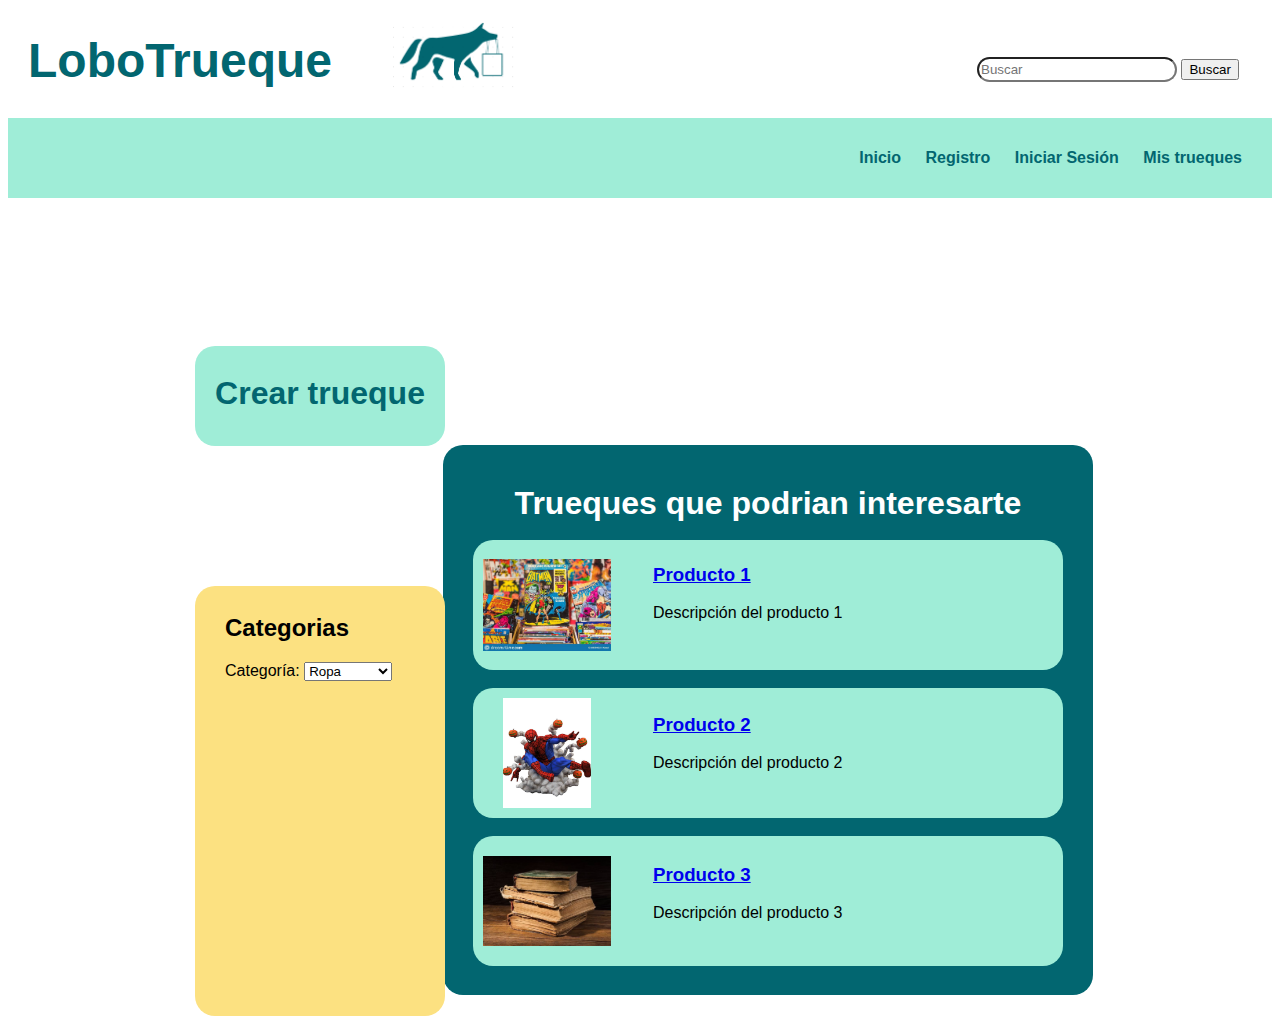
<file: index.html>
<!DOCTYPE html>
<html>
<head>
    <meta charset="utf-8">
    <meta http-equiv="X-UA-Compatible" content="IE=edge">
    <meta name="viewport" content="width=device-width, initial-scale=1">
	<title>LoboTrueque</title>
    <link rel="stylesheet" href="homeLoboTruk.css">
</head>

<body>

	 <div class="logo1">
      <a id="logo-header">
      <span class="site-name">LoboTrueque</span>
    </a>
<div class="search">
      <form action="#">
          <input type="text"
              placeholder="Buscar"
              name="search">
              <input type="submit" value="Buscar">
      </form>
  </div>
</div>
    </div>

    <header id="main-header">
    <nav>
      <ul><b>
        <li><a href="index.html">Inicio</a></li>
        <li><a href="registro.html">Registro</a></li>
        <li><a href="logueomk1.html">Iniciar Sesión</a></li>
        <li><a href="#">Mis trueques</a></li>
      </ul></b>
    </nav>

  </header>
  <div class="imagen">
    <img src="logo.png">
  </div>

        <div class="box">
			<h1>Trueques que podrian interesarte</h1>
            <br>
            <div class="box1">
                <div class="imagenes"><img src="producto1.jpg"></div>
				<div class="textarea1">
                    <h3><a href="Producto.html">Producto 1</a></h3>
                    <p>Descripción del producto 1</p></div>
            </div><br>
            <div class="box2">
                <div class="imagenes"><img src="producto2.jpg"></div>
				<div class="textarea2">
                    <h3><a href="#">Producto 2</a></h3>
                    <p>Descripción del producto 2</p></div>
            </div><br>
            <div class="box3">
				<div class="imagenes"><img src="producto3.jpg"></div>
				<div class="textarea3">
                    <h3><a href="#">Producto 3</a></h3>
				    <p>Descripción del producto 3</p></div>
            </div>
        </div>

        <div class="categorias">
				<H2>Categorias</H2>
				<label for="categoria">Categoría:</label>
				<select id="categoria" name="categoria">
					<option value="ropa">Ropa</option>
					<option value="hogar">Hogar</option>
					<option value="electrónica">Electrónica</option>
				</select><br>
        </div>

    <div class="boton">
        <center><h1><a href="crearTruk.html">Crear trueque</a></h1></center>
    </div>

	
</head>
<body>
</file>
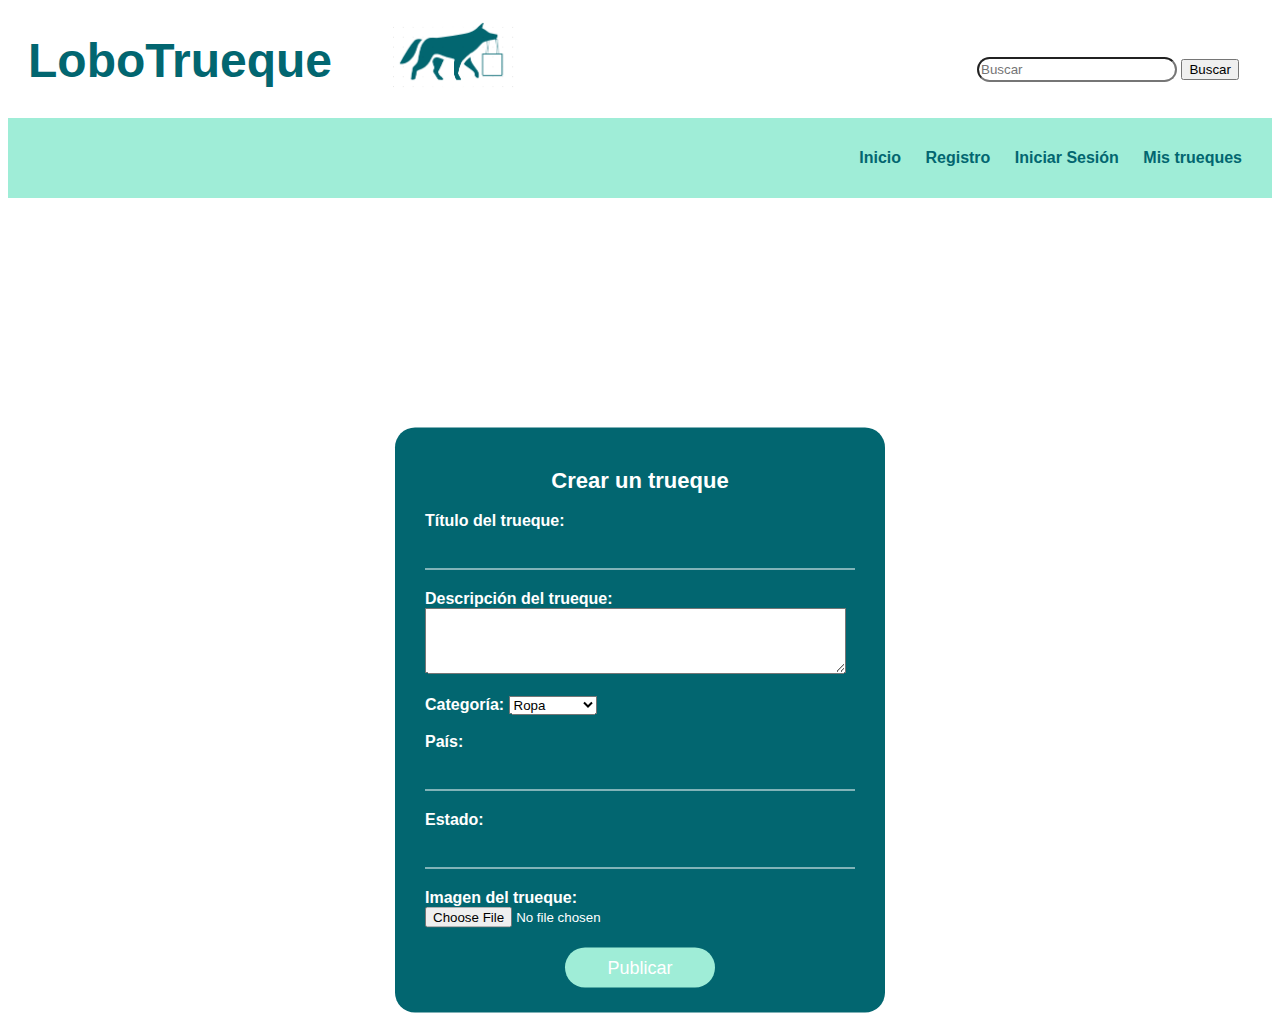
<file: crearTruk.html>
<!DOCTYPE html>
<html>
  <head>
    <meta charset="utf-8">
    <meta http-equiv="X-UA-Compatible" content="IE=edge">
    <meta name="viewport" content="width=device-width, initial-scale=1">
    <title>trueke Lobotrueque</title>
    <link rel="stylesheet" href="crearTruk.css">
  </head>

  <div class="logo1">
      <a id="logo-header">
      <span class="site-name">LoboTrueque</span>
    </a>
<div class="search">
      <form action="#">
          <input type="text"
              placeholder="Buscar"
              name="search">
              <input type="submit" value="Buscar">
      </form>
  </div>
</div>
    </div>

    <header id="main-header">
    <nav>
      <ul><b>
        <li><a href="index.html">Inicio</a></li>
        <li><a href="registro.html">Registro</a></li>
        <li><a href="logueomk1.html">Iniciar Sesión</a></li>
        <li><a href="#">Mis trueques</a></li>
      </ul></b>
    </nav>

  </header>
  <div class="imagen">
    <img src="logo.png">
  </div>
  
  <div class="box">
  <section>
    <h2>Crear un trueque</h2>
<br>

    <form action="crearTruk.php" class="login__form" method="POST">

        <label for="titulo">Título del trueque:</label>
        <input type="text" id="titulo" name="titulo" required><br>
        
        <label for="descripcion">Descripción del trueque:</label>
        <textarea id="descripcion" name="descripcion" rows="4" cols="50"></textarea><br>
        <br>
            <label for="categoria">Categoría:</label>
            <select id="categoria" name="categoria">
                <option value="ropa">Ropa</option>
                <option value="hogar">Hogar</option>
                <option value="electrónica">Electrónica</option>
            </select><br>
        <br>
        <label for="pais">País:</label>
        <input type="text" id="pais" name="pais" required>
        <br>
        <label for="estado">Estado:</label>
        <input type="text" id="estado" name="estado" required>
        <br>
        <label for="imagen">Imagen del trueque:</label>
        <input type="file" id="imagen" name="imagen"><br>

        <center> <input type="submit" value="Publicar"></center>
    </form>
</div>
</file>
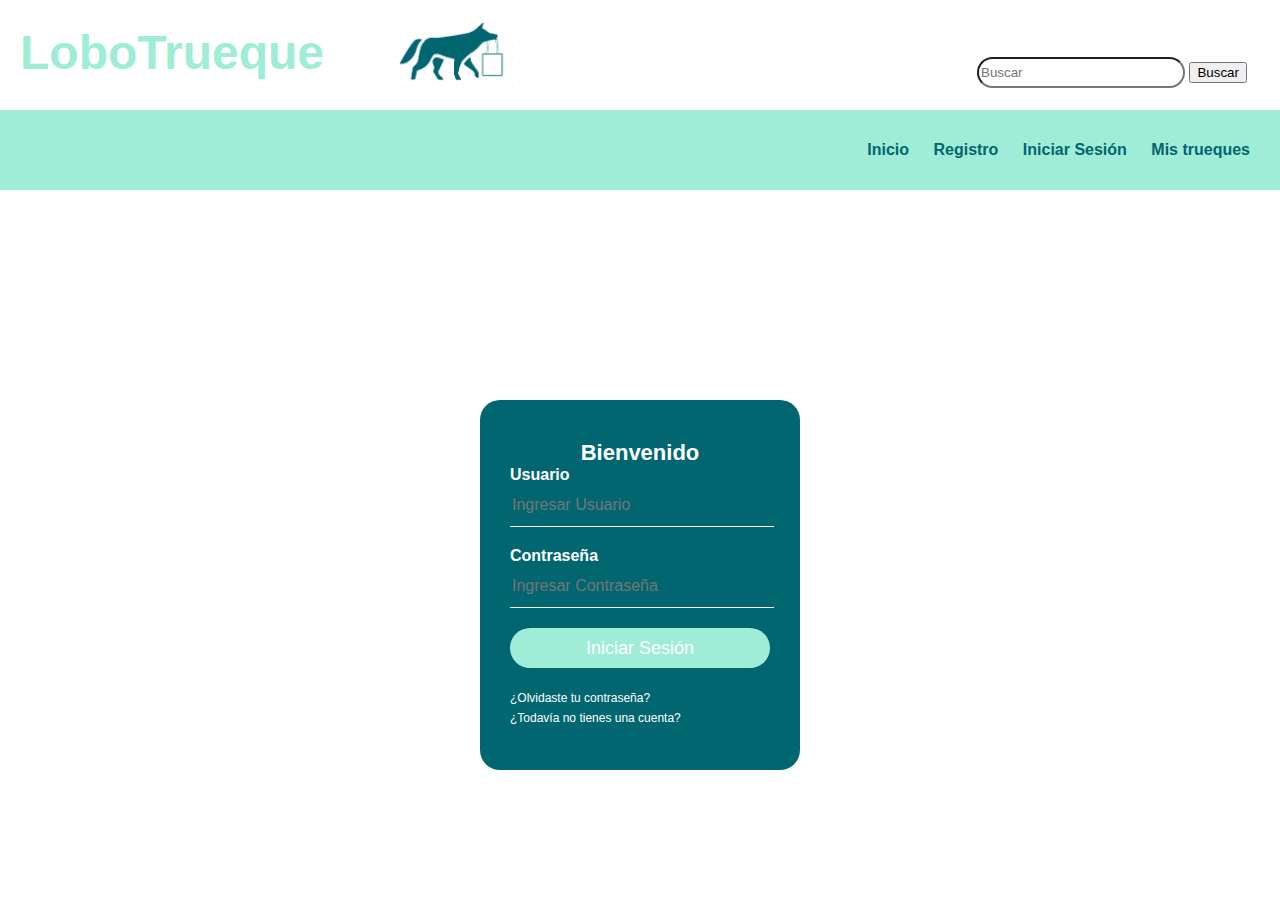
<file: logueomk1.html>
<!DOCTYPE html>
<html>
  <head>
    <meta charset="utf-8">
    <meta http-equiv="X-UA-Compatible" content="IE=edge">
    <meta name="viewport" content="width=device-width, initial-scale=1">
    <title>Login Lobotrueque</title>
    <link rel="stylesheet" href="master.css">
  </head>

  <div class="logo1">
      <a id="logo-header">
      <span class="site-name">LoboTrueque</span>
    </a>
<div class="search">
      <form action="#">
          <input type="text"
              placeholder="Buscar"
              name="search">
              <input type="submit" value="Buscar">
      </form>
  </div>
</div>
    </div>

    <header id="main-header">
    <nav>
      <ul><b>
        <li><a href="index.html">Inicio</a></li>
        <li><a href="registro.html">Registro</a></li>
        <li><a href="logueomk1.html">Iniciar Sesión</a></li>
        <li><a href="#">Mis trueques</a></li>
      </ul></b>
    </nav>

  </header>
  <div class="imagen">
    <img src="logo.png">
  </div>

  <body>

    <div class="login-box">
      <h1>Bienvenido</h1>
      <form>
        <!-- USERNAME INPUT -->
        <label for="username">Usuario</label>
        <input type="text" placeholder="Ingresar Usuario">
        <!-- PASSWORD INPUT -->
        <label for="password">Contraseña</label>
        <input type="password" placeholder="Ingresar Contraseña">
        <input type="submit" value="Iniciar Sesión">
        <a href="#">¿Olvidaste tu contraseña?</a><br>
        <a href="registro.html">¿Todavía no tienes una cuenta?</a>
      </form>
    </div>
  </body>
</html>
</file>
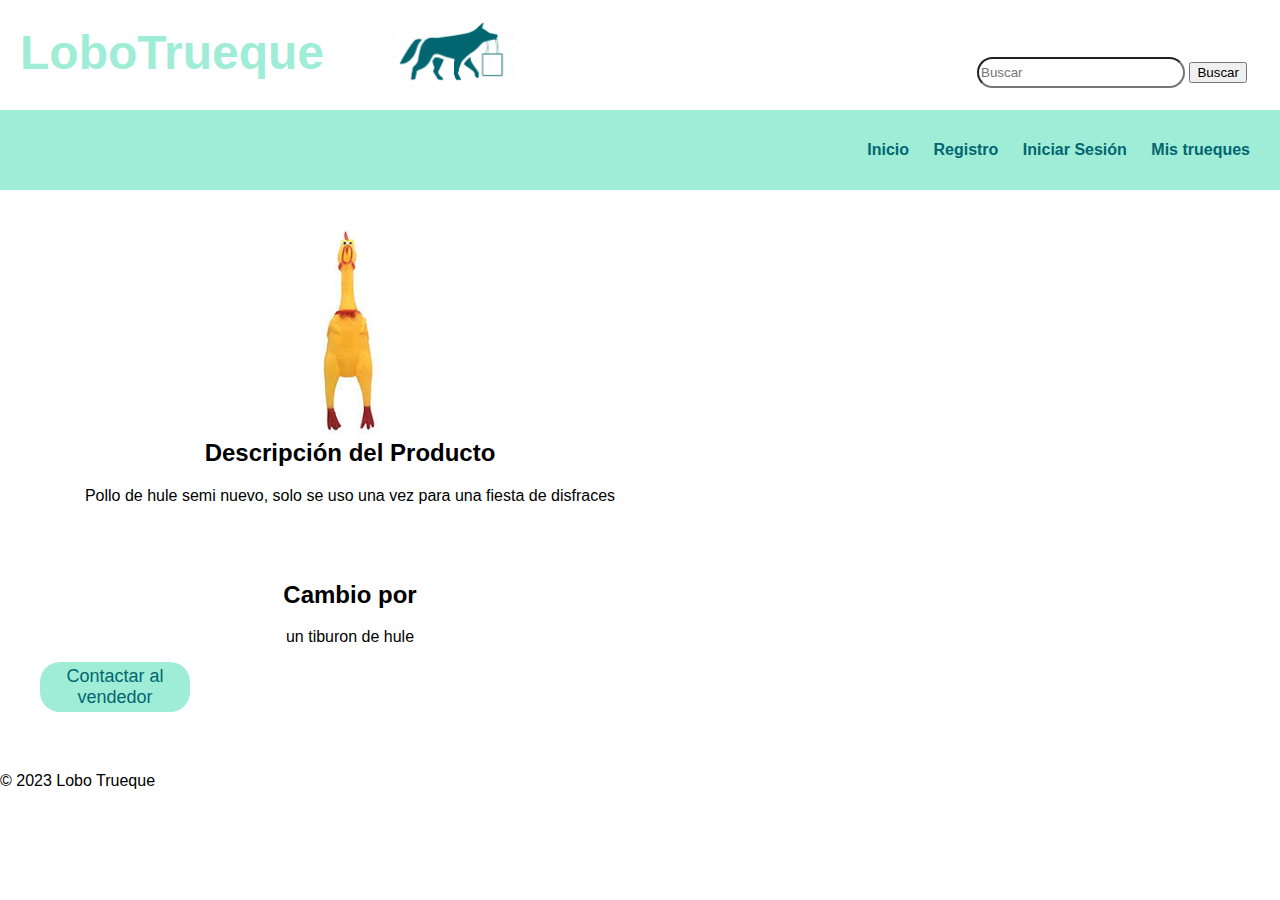
<file: Producto.html>
<!DOCTYPE html>
<html>
  <head>
    <meta charset="UTF-8">
    <title>Producto y Descripción</title>
    <link rel="stylesheet" type="text/css" href="producto.css">
  </head>
  <body>
    <div class="logo1">
      <a id="logo-header">
      <span class="site-name">LoboTrueque</span>
    </a>
<div class="search">
      <form action="#">
          <input type="text"
              placeholder="Buscar"
              name="search">
              <input type="submit" value="Buscar">
      </form>
  </div>
</div>
    </div>

    <header id="main-header">
    <nav>
      <ul><b>
        <li><a href="index.html">Inicio</a></li>
        <li><a href="registro.html">Registro</a></li>
        <li><a href="logueomk1.html">Iniciar Sesión</a></li>
        <li><a href="#">Mis trueques</a></li>
      </ul></b>
    </nav>

  </header>
  <div class="imagen">
    <img src="logo.png">
  </div>

  <div class="contenedor">
    <main>
      <section id="producto">
        <div class="imprdo"><img src="descarga.jpg" alt="Producto"></div>
        <h2>Descripción del Producto</h2>
        <p>Pollo de hule semi nuevo, solo se uso una vez para una fiesta de disfraces</p>
      </section><br>
    
      <section id="compra">
        <h2>Cambio por</h2>
        <p>un tiburon de hule</p>
        <form action="#" method="post">
          <button type="submit" >Contactar al vendedor</button>
        </form>
      </section>
    </main>
  </div>

    <footer>
      <p>&copy; 2023 Lobo Trueque</p>
    </footer>
  </body>
</html>
</file>
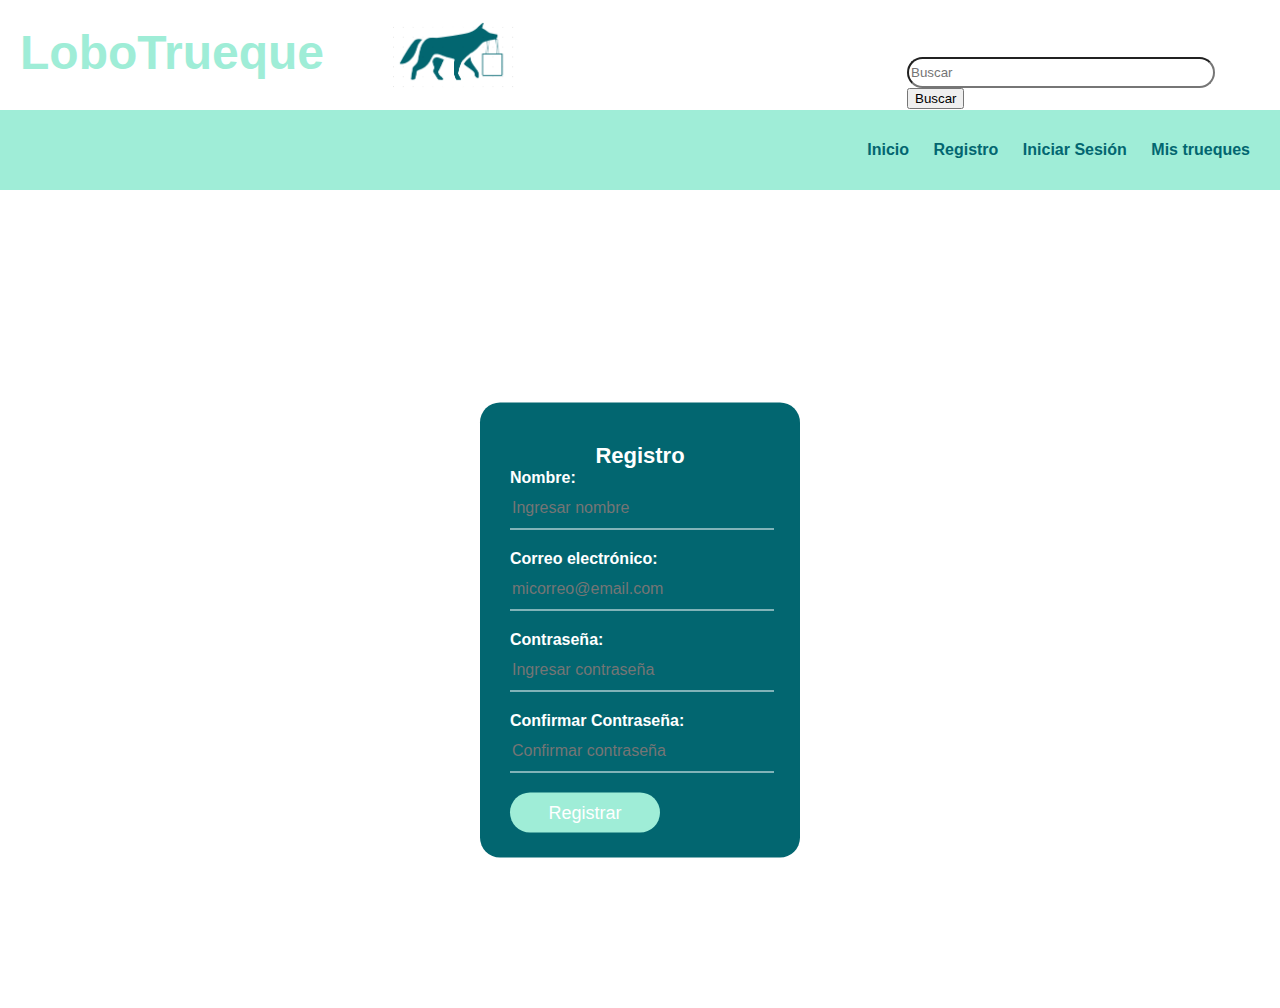
<file: registro.html>
<!DOCTYPE html>
<html>
<head>
	<meta charset="utf-8">
    <meta http-equiv="X-UA-Compatible" content="IE=edge">
    <meta name="viewport" content="width=device-width, initial-scale=1.0">
	<title>Registro de Usuario</title>
	<link rel="stylesheet" type="text/css" href="style.css">
</head>

<div class="logo1">
	<a id="logo-header">
	<span class="site-name">LoboTrueque</span>
  </a>
<div class="search">
	<form action="#">
		<input type="text"
			placeholder="Buscar"
			name="search">
			<input type="submit" value="Buscar">
	</form>
</div>
</div>
  </div>

  <header id="main-header">
  <nav>
	<ul><b>
	  <li><a href="index.html">Inicio</a></li>
	  <li><a href="registro.html">Registro</a></li>
	  <li><a href="logueomk1.html">Iniciar Sesión</a></li>
	  <li><a href="#">Mis trueques</a></li>
	</ul></b>
  </nav>

</header>
<div class="imagen">
  <img src="logo.png">
</div>

<body>

<body>
	<div class="login-box">
		<h1>Registro</h1>
		<form method="POST" action="register.php">
			<label for="name">Nombre:</label>
			<input type="text" id="name" name="name" placeholder="Ingresar nombre" required>
			<label for="email">Correo electrónico:</label>
			<input type="email" id="email" name="email" placeholder="micorreo@email.com" required>
			<label for="password">Contraseña:</label>
			<input type="password" id="password" name="password" placeholder="Ingresar contraseña" required>
			<label for="confirm_password">Confirmar Contraseña:</label>
			<input type="password" id="confirm_password" name="confirm_password" placeholder="Confirmar contraseña" required>
			<button type="submit">Registrar</button>
		</form>
	</div>
</body>
</html>
</file>
<file: homeLoboTruk.css>
* {
    box-sizing: inherit;
  }
body {
    background:#fff;
    background-size: cover;
    font-family: 'Varela Round', sans-serif;
  }
  .logo1{
    background: #fff;
    color: #026670;
    height: 110px;
    top: 0px;
  }
  .search input[type=text]{
    width:200px;
    height:25px;
    border-radius:25px;
  }
  .search{
    position:absolute;
    float:right;
    margin:7px;
    left: 970px;
    top: 50px;
  } 
  
  #main-header {
    background: #9FEDD7;
    color: white;
    height: 80px;
    top: 0px;
  }	
  #main-header a {
      color: #026670;
    }
  
  #logo-header {
    float: left;
    padding: 25px 0 0 20px;
    text-decoration: none;
  }
    #logo-header:hover {
      color: #9FEDD7;
    }
    
    #logo-header .site-name {
      display: block;
      font-weight: 900;
      font-size: 3em;
    }
    
    #logo-header .site-desc {
      display: block;
      font-weight: 300;
      font-size: 0.8em;
      color: rgb(32, 32, 32);
    }
  
    img {
      height: 100%;
      width: 160%;
      object-fit: contain;
     }
  
  .imagen {
    width:80px;
    position:absolute;
    left: 390px;
    top: 18px;
  }
  
/* ---------- NAVEGACIÓN ---------- */
  nav {
  float: right;
  }
  nav ul {
    margin: 0;
    padding: 0;
    list-style: none;
    padding-right: 20px;
  }
  
    nav ul li {
      display: inline-block;
      line-height: 80px;
    }
      
      nav ul li a {
        display: block;
        padding: 0 10px;
        text-decoration: none;
      }
      
        nav ul li a:hover {
          background: #fce181;
        }  
  
  
  html {
    box-sizing: border-box;
  }

  /* ---------- CAJA ---------- */
.box{
  border-radius: 1.25em;
	width: 650px;
	height: 550px;
	background: #026670;
	color: #fff;
	top: 80%;
	left: 60%;
	position: absolute;
	transform: translate(-50%, -50%);
	box-sizing: border-box;
	padding: 40px 30px;
}
.box h1 {
	margin: 0;
	padding: 0 0 0px;
	text-align: center;
  }
.box1{
    border-radius: 1.25em;
	width: 590px;
	height: 130px;
	background: #9FEDD7;
	color: #000;
    padding: 10px ; 
}
.box2{
    border-radius: 1.25em;
	width: 590px;
	height: 130px;
	background: #9FEDD7;
	color: #000;
    padding: 10px ; 
}
.box3{  
    border-radius: 1.25em;
	width: 590px;
	height: 130px;
	background: #9FEDD7;
	color: #000;
    padding: 10px ; 
}
.imagenes{
    height: 100%;
    object-fit: contain;
    width:80px;
    left: 390px;
}
.textarea1{
    object-fit: contain;
    position: absolute;
    left: 210px;
    top: 100px;
}
.textarea2{
    object-fit: contain;
    position: absolute;
    left: 210px;
    top: 250px;
}
.textarea3{
    object-fit: contain;
    position: absolute;
    left: 210px;
    top: 400px;
}
.categorias{
    border-radius: 1.25em;
	width: 250px;
	height: 430px;
	background: #fce181;
	color: #000;
	top: 89%;
	left: 25%;
	position: absolute;
	transform: translate(-50%, -50%);
	box-sizing: border-box;
	padding: 8px 30px;
}
.boton{
    border-radius: 1.25em;
	width: 250px;
	height: 100px;
	background: #9FEDD7;
	top: 44%;
	left: 25%;
	position: absolute;
	transform: translate(-50%, -50%);
	box-sizing: border-box;
	padding: 8px 10px;
}
.boton:hover {
  cursor: pointer;
  background: #fce181;
}
.boton h1 a{
  text-decoration: none;
  color: #026670;
}
</file>
<file: crearTruk.css>
* {
    box-sizing: inherit;
  }
body {
    background:#fff;
    background-size: cover;
    font-family: 'Varela Round', sans-serif;
  }
  .logo1{
    background: #fff;
    color: #026670;
    height: 110px;
    top: 0px;
  }
  .search input[type=text]{
    width:200px;
    height:25px;
    border-radius:25px;
  }
  .search{
    position:absolute;
    float:right;
    margin:7px;
    left: 970px;
    top: 50px;
  } 
  
  #main-header {
    background: #9FEDD7;
    color: white;
    height: 80px;
    top: 0px;
  }	
  #main-header a {
      color: #026670;
    }
  
  #logo-header {
    float: left;
    padding: 25px 0 0 20px;
    text-decoration: none;
  }
    #logo-header:hover {
      color: #9FEDD7;
    }
    
    #logo-header .site-name {
      display: block;
      font-weight: 900;
      font-size: 3em;
    }
    
    #logo-header .site-desc {
      display: block;
      font-weight: 300;
      font-size: 0.8em;
      color: rgb(32, 32, 32);
    }
  
    img {
      height: 100%;
      width: 160%;
      object-fit: contain;
     }
  
  .imagen {
    width:80px;
    position:absolute;
    left: 390px;
    top: 18px;
  }
  
/* ---------- NAVEGACIÓN ---------- */
  nav {
  float: right;
  }
  nav ul {
    margin: 0;
    padding: 0;
    list-style: none;
    padding-right: 20px;
  }
  
    nav ul li {
      display: inline-block;
      line-height: 80px;
    }
      
      nav ul li a {
        display: block;
        padding: 0 10px;
        text-decoration: none;
      }
      
        nav ul li a:hover {
          background: #fce181;
        }  
  
  
  html {
    box-sizing: border-box;
  }

/* ---------- CAJA ---------- */
.box{
    border-radius: 1.25em;
	width: 490px;
	height: 585px;
	background: #026670;
	color: #fff;
	top: 80%;
	left: 50%;
	position: absolute;
	transform: translate(-50%, -50%);
	box-sizing: border-box;
	padding: 40px 30px;
}
.box h2 {
	margin: 0;
	padding: 0 0 0px;
	text-align: center;
	font-size: 22px;
  }

  .box label {
	margin: 0;
	padding: 0;
	font-weight: bold;
  }
  
  .box input {
	width: 100%;
	margin-bottom: 20px;
  }
  
  .box input[type="text"] {
	border: none;
	border-bottom: 1px solid #fff;
	background: transparent;
	outline: none;
	height: 40px;
	color: #fff;
	font-size: 16px;
  }

  .box input[type="submit"] {
    border: none;
    width: 150px;
    height: 40px;
    background: #9FEDD7;
    color: #fff;
    font-size: 18px;
    border-radius: 20px;
  }
  
  .box input[type="submit"]:hover {
    cursor: pointer;
    background: #fce181;
    color: #026670;
  }
  
  .box a {
	text-decoration: none;
	font-size: 12px;
	line-height: 20px;
	color: #fff;
  }
  
  .box a:hover {
	color: #fff;
  }
</file>
<file: master.css>
body {
  margin: 0;
  padding: 0;
  background:#fff;
  background-size: cover;
  font-family: 'Varela Round', sans-serif;
}
.logo1{
  background: #fff;
  color: #026670;
  height: 110px;
  top: 0px;
}
.search input[type=text]{
  width:200px;
  height:25px;
  border-radius:25px;
}
.search{
  position:absolute;
  float:right;
  margin:7px;
  left: 970px;
  top: 50px;
} 

#main-header {
  background: #9FEDD7;
  color: white;
  height: 80px;
  top: 0px;
}	
#main-header a {
    color: #026670;
  }

#logo-header {
  float: left;
  padding: 25px 0 0 20px;
  text-decoration: none;
}
  #logo-header:hover {
    color: #9FEDD7;
  }
  
  #logo-header .site-name {
    display: block;
    font-weight: 900;
    font-size: 3em;
  }
  
  #logo-header .site-desc {
    display: block;
    font-weight: 300;
    font-size: 0.8em;
    color: rgb(32, 32, 32);
  }

  img {
    height: 100%;
    width: 160%;
    object-fit: contain;
   }

.imagen {
  width:80px;
  position:absolute;
  left: 390px;
  top: 18px;
}

/* ---------- NAVEGACIÓN ---------- */
nav {
float: right;
}
nav ul {
  margin: 0;
  padding: 0;
  list-style: none;
  padding-right: 20px;
}

  nav ul li {
    display: inline-block;
    line-height: 80px;
  }
    
    nav ul li a {
      display: block;
      padding: 0 10px;
      text-decoration: none;
    }
    
      nav ul li a:hover {
        background: #fce181;
      }  


html {
  box-sizing: border-box;
}

.login-box {
  border-radius: 1.25em;
  border-radius: 1.25em;
  width: 320px;
  height: 370px;
  background: #026670;
  color: #fff;
  top: 65%;
  left: 50%;
  position: absolute;
  transform: translate(-50%, -50%);
  box-sizing: border-box;
  padding: 40px 30px;
}

/* ---------- CAJA ---------- */
.login-box .avatar {
  width: 100px;
  height: 100px;
  border-radius: 20%;
  position: absolute;
  top: -30px;
  left: calc(50% - 50px);
}

.login-box h1 {
  margin: 0;
  padding: 0 0 0px;
  text-align: center;
  font-size: 22px;
}

.login-box label {
  margin: 0;
  padding: 0;
  font-weight: bold;
  display: block;
}

.login-box input {
  width: 100%;
  margin-bottom: 20px;
}

.login-box input[type="text"], .login-box input[type="password"] {
  border: none;
  border-bottom: 1px solid #fff;
  background: transparent;
  outline: none;
  height: 40px;
  color: #fff;
  font-size: 16px;
}

.login-box input[type="submit"] {
  border: none;
  outline: none;
  height: 40px;
  background: #9FEDD7;
  color: #fff;
  font-size: 18px;
  border-radius: 20px;
}

.login-box input[type="submit"]:hover {
  cursor: pointer;
  background: #fce181;
  color: #026670;
}

.login-box a {
  text-decoration: none;
  font-size: 12px;
  line-height: 20px;
  color: #fff;
}

.login-box a:hover {
  color: #fff;
}
</file>
<file: producto.css>
body {
    font-family: Arial, sans-serif;
    margin: 0;
    padding: 0;
  }
  
  .logo1{
    background: #fff;
    color: #026670;
    height: 110px;
    top: 0px;
  }
  .search input[type=text]{
    width:200px;
    height:25px;
    border-radius:25px;
  }
  .search{
    position:absolute;
    float:right;
    margin:7px;
    left: 970px;
    top: 50px;
  } 
  
  #main-header {
    background: #9FEDD7;
    color: white;
    height: 80px;
    top: 0px;
  }	
  #main-header a {
      color: #026670;
    }
  
  #logo-header {
    float: left;
    padding: 25px 0 0 20px;
    text-decoration: none;
  }
    #logo-header:hover {
      color: #9FEDD7;
    }
    
    #logo-header .site-name {
      display: block;
      font-weight: 900;
      font-size: 3em;
    }
    
    #logo-header .site-desc {
      display: block;
      font-weight: 300;
      font-size: 0.8em;
      color: rgb(32, 32, 32);
    }
  
    img {
      height: 100%;
      width: 160%;
      object-fit: contain;
     }
  
  .imagen {
    width:80px;
    position:absolute;
    left: 390px;
    top: 18px;
  }
  
/* ---------- NAVEGACIÓN ---------- */
  nav {
  float: right;
  }
  nav ul {
    margin: 0;
    padding: 0;
    list-style: none;
    padding-right: 20px;
  }
  
    nav ul li {
      display: inline-block;
      line-height: 80px;
    }
      
      nav ul li a {
        display: block;
        padding: 0 10px;
        text-decoration: none;
      }
      
        nav ul li a:hover {
          background: #fce181;
        }  
  
  
  html {
    box-sizing: border-box;
  }
/* ---------- PRODUCTO ---------- */  
main {
  display: flex;
  flex-wrap: wrap;
  margin: 20px;
}


section {
  margin-bottom: 20px;
  text-align: center;
  padding: 20px;
  width: 50%;
}

section h2 {
  font-size: 1.5rem;
  margin-top: 0;
 text-align: center;
}

section img {
  max-width: 33%;
}

#compra form {
  display: flex;
}

#compra form label {
  margin-right: 10px;
  
}

#compra form input {
  width: 50px;
}

button{
  border: none;
    width: 150px;
    height: 50px;
    background: #9FEDD7;
    color: #026670;
    font-size: 18px;
    border-radius: 20px;
}
button:hover {
  cursor: pointer;
  background: #fce181;
  color: #026670;
}
</file>
<file: style.css>
body {
	margin: 0;
	padding: 0;
	background:#fff;
	background-size: cover;
	font-family: 'Varela Round', sans-serif;;
	height: 112vh;
	
  }

.logo1{
	background: #fff;
	color: #026670;
	height: 110px;
	top: 0px;
  }
  .search input[type=text]{
	width:300px;
	height:25px;
	border-radius:25px;
  }
  .search{
	position:absolute;
	float:right;
	margin:7px;
	left: 900px;
	top: 50px;
  } 
  
  #main-header {
	background: #9FEDD7;
	color: white;
	height: 80px;
	top: 0px;
  }	
  #main-header a {
	  color: #026670;
	}
  
  #logo-header {
	float: left;
	padding: 25px 0 0 20px;
	text-decoration: none;
  }
	#logo-header:hover {
	  color: #9FEDD7;
	}
	
	#logo-header .site-name {
	  display: block;
	  font-weight: 900;
	  font-size: 3em;
	}
	
	#logo-header .site-desc {
	  display: block;
	  font-weight: 300;
	  font-size: 0.8em;
	  color: rgb(32, 32, 32);
	}
  
	img {
	  height: 100%;
	  width: 160%;
	  object-fit: contain;
	 }
  
  .imagen {
	width:80px;
	position:absolute;
	left: 390px;
	top: 18px;
  }
  
  /* ---------- NAVEGACIÓN ---------- */
  nav {
  float: right;
  }
  nav ul {
	margin: 0;
	padding: 0;
	list-style: none;
	padding-right: 20px;
  }
  
	nav ul li {
	  display: inline-block;
	  line-height: 80px;
	}
	  
	  nav ul li a {
		display: block;
		padding: 0 10px;
		text-decoration: none;
	  }
	  
		nav ul li a:hover {
		  background: #fce181;
		}  
  
h1 {
	text-align: center;
	margin-bottom: 30px;
	color: #fff;
}

label {
	display: block;
	margin-bottom: 10px;
	color: #fff;
}


html {
	box-sizing: border-box;
  }
  .login-box {
	border-radius: 1.25em;
	border-radius: 1.25em;
	width: 320px;
	height: 455px;
	background: #026670;
	color: #fff;
	top: 70%;
	left: 50%;
	position: absolute;
	transform: translate(-50%, -50%);
	box-sizing: border-box;
	padding: 40px 30px;
  }
  
  .login-box h1 {
	margin: 0;
	padding: 0 0 0px;
	text-align: center;
	font-size: 22px;
  }
  
  .login-box label {
	margin: 0;
	padding: 0;
	font-weight: bold;
	display: block;
  }
  
  .login-box input {
	width: 100%;
	margin-bottom: 20px;
  }
  
  .login-box input[type="text"], .login-box input[type="password"], .login-box input[type="email"] {
	border: none;
	border-bottom: 1px solid #fff;
	background: transparent;
	outline: none;
	height: 40px;
	color: #fff;
	font-size: 16px;
  }
  
  .login-box button {
	border: none;
	width: 150px;
	outline: none;
	height: 40px;
	background: #9FEDD7;
	color: #fff;
	font-size: 18px;
	border-radius: 20px;
  }
  
  .login-box button:hover {
	cursor: pointer;
	background: #fce181;
	color: #026670;
  }
  
  .login-box a {
	text-decoration: none;
	font-size: 12px;
	line-height: 20px;
	color: #fff;
  }
  
  .login-box a:hover {
	color: #fff;
  }
</file>
